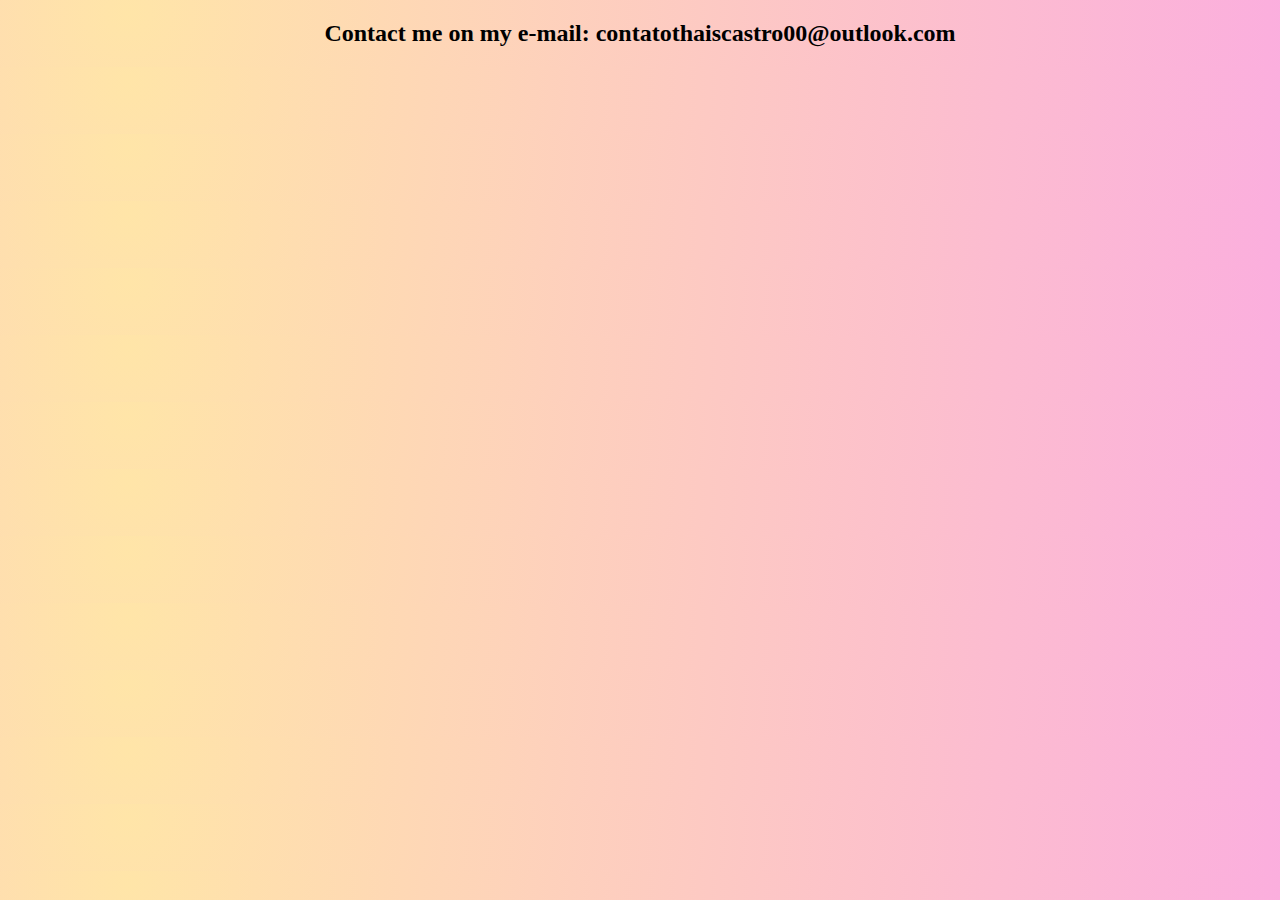
<file: contact.html>
<!DOCTYPE html>
<html lang="en" dir="ltr">
  <head>
    <meta charset="utf-8">
    <title>Contact info</title>
    <link rel="stylesheet" href="css/styles.css">
  </head>
  <body>
    <h2>Contact me on my e-mail: contatothaiscastro00@outlook.com</h2>
  </body>
</html>
</file>
<file: css/styles.css>
a {
  color: black;
}

a:hover {
  color: #FFFFFF;
}

body {
  background-image: radial-gradient(circle farthest-corner at 10% 20%, rgba(255, 229, 168, 1) 0%, rgba(251, 174, 222, 1) 100.7%);
  margin: 0;
  text-align: center;
  font-family: "Merriweather", serif;
}

h1 {
  color: black;
  margin-top: 0;
  margin-bottom: 0;
  font-family: 'Sacramento', cursive;
  font-size: 100px;
}

h2 {
  font-family: 'Crimson Text', serif;
}

h3 {
  font-family: 'Crimson Text', serif;
}

p {
  margin-top: 0;
  line-height: 2;
}

.copyright {
  font-size: 18px
}

.picture {
  padding-top: 20px;
  height: 300px;
  width: 300px
}

.monitor {
  height: 280px;
  width: 280px;
}

.top-container {
  position: relative;
  padding-top: 50px;
}

/*.btn {
  font-family: 'Crimson Text', serif;
}*/

.btn {

   background: #D7C637;
   background-image: -webkit-linear-gradient(top, #D7C637, #E131BD);
   background-image: -moz-linear-gradient(top, #D7C637, #E131BD);
   background-image: -ms-linear-gradient(top, #D7C637, #E131BD);
   background-image: -o-linear-gradient(top, #D7C637, #E131BD);
   background-image: -webkit-gradient(to bottom, #D7C637, #E131BD);
   -webkit-border-radius: 10px;
   -moz-border-radius: 10px;
   border-radius: 10px;
   color: white;
   font-family: Brush Script MT;
   font-size: 20px;
   font-weight: 100;
   padding: 15px;
   text-shadow: 1px 0 15px #000000;
   border: solid #0059A0 1px;
   text-decoration: none;
   display: inline-block;
   cursor: pointer;
   text-align: center;

}

.btn:hover {
   background: #FFFFFF;
   border: solid #FFFFFF 1px;
   -webkit-border-radius: 10px;
   -moz-border-radius: 10px;
   border-radius: 10px;
   text-decoration: none;
}
</file>
